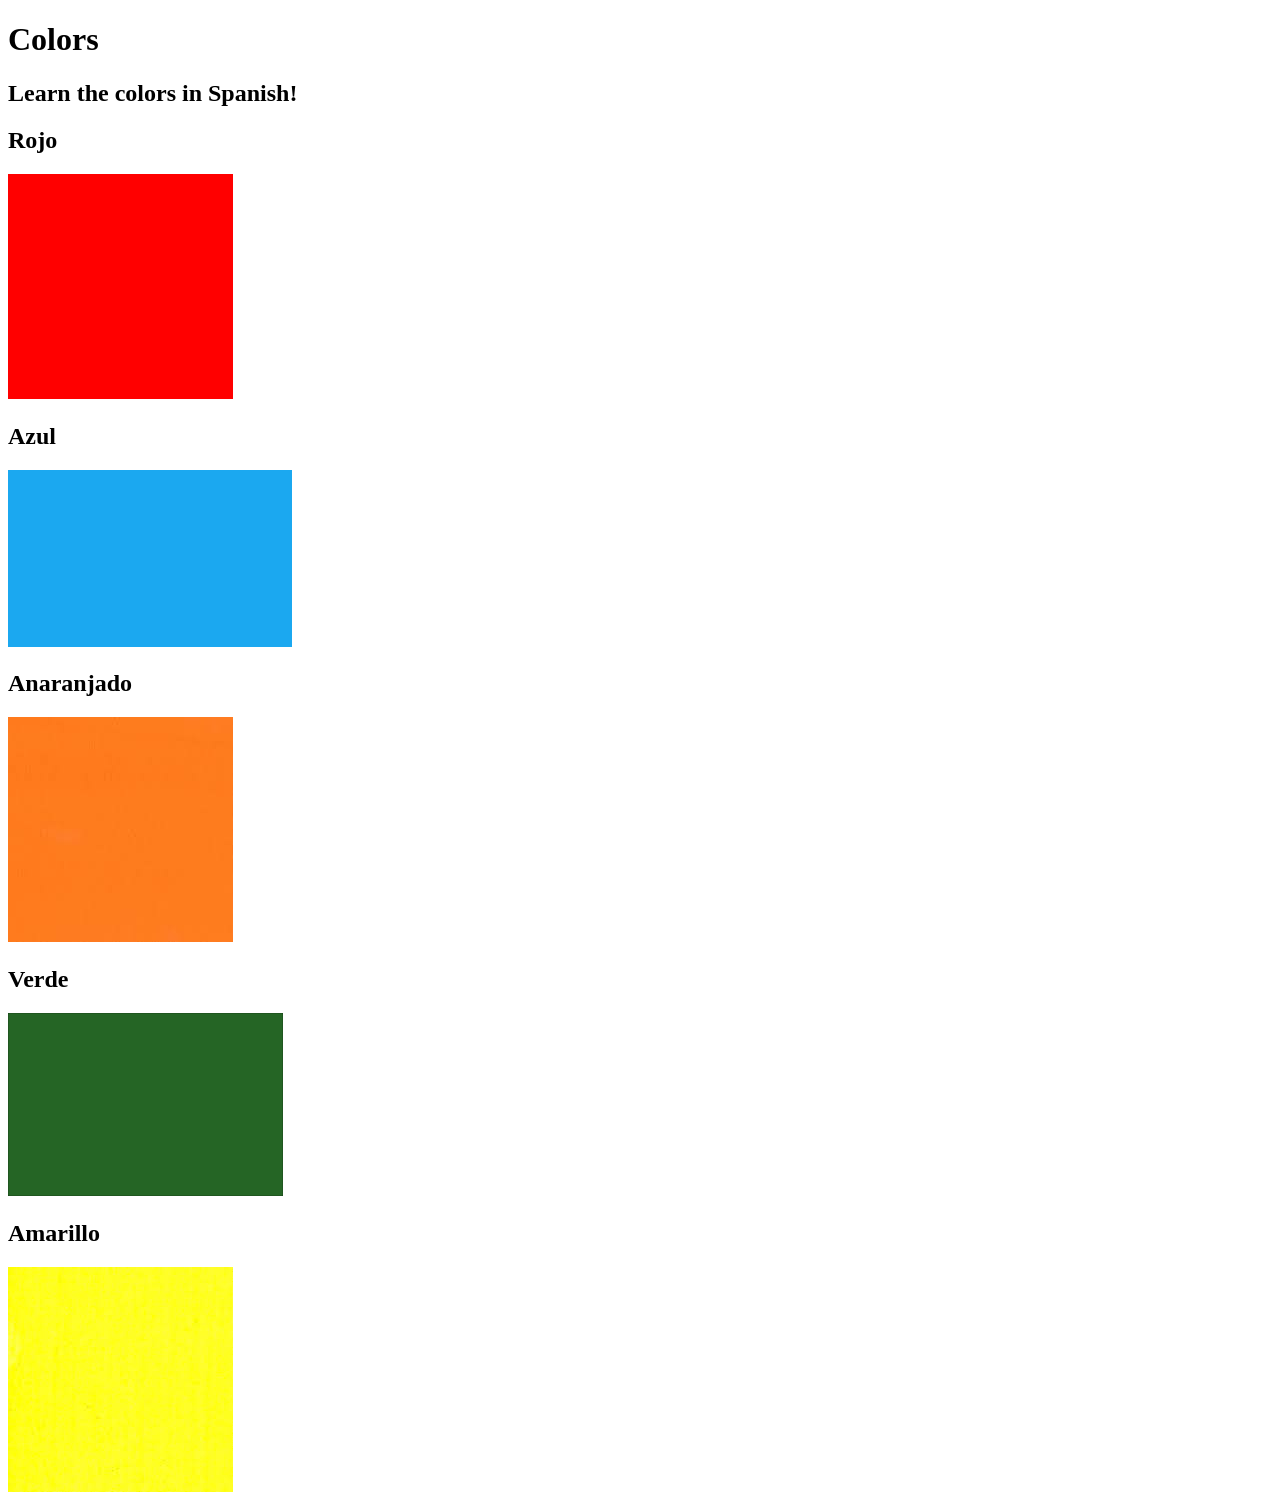
<file: index.html>
<!DOCTYPE html>
<html lang="en">
  <head>
    <meta charset="UTF-8" />
    <title>Spanish Vocabulary</title>
    <link rel="stylesheet" href="./style.css" />
  </head>

  <body>
    <h1>Colors</h1>
    <h2>Learn the colors in Spanish!</h2>
    <h2 class="color-title" id="red">Rojo</h2>
    <img src="./assets/images/red.png" alt="red" />

    <h2 class="color-title" id="blue">Azul</h2>
    <img src="./assets/images/blue.png" alt="blue" />

    <h2 class="color-title" id="orange">Anaranjado</h2>
    <img src="./assets/images/orange.png" alt="orange" />

    <h2 class="color-title" id="green">Verde</h2>
    <img src="./assets/images/green.png" alt="green" />

    <h2 class="color-title" id="yellow">Amarillo</h2>
    <img src="./assets/images/yellow.png" alt="yellow" />
  </body>
</html>

<!-- 
TODOs
IMPORTANT: You should not need to make ANY CHANGES to index.html
All code should be written in your CSS file.

1. Create a CSS file and incorporate it as an external stylesheet.
2. Use CSS to style each of the color titles to meaning. 
Hint: Use the id to help if you don't know the words in spanish.
3. Use CSS to change all the color titles to have "font-weight: normal;"
4. Use CSS (not HTML) to make all the images 200px heigh and 200px wide. 
Hint: 
https://developer.mozilla.org/en-US/docs/Web/CSS/height
https://developer.mozilla.org/en-US/docs/Web/CSS/width
-->
</file>
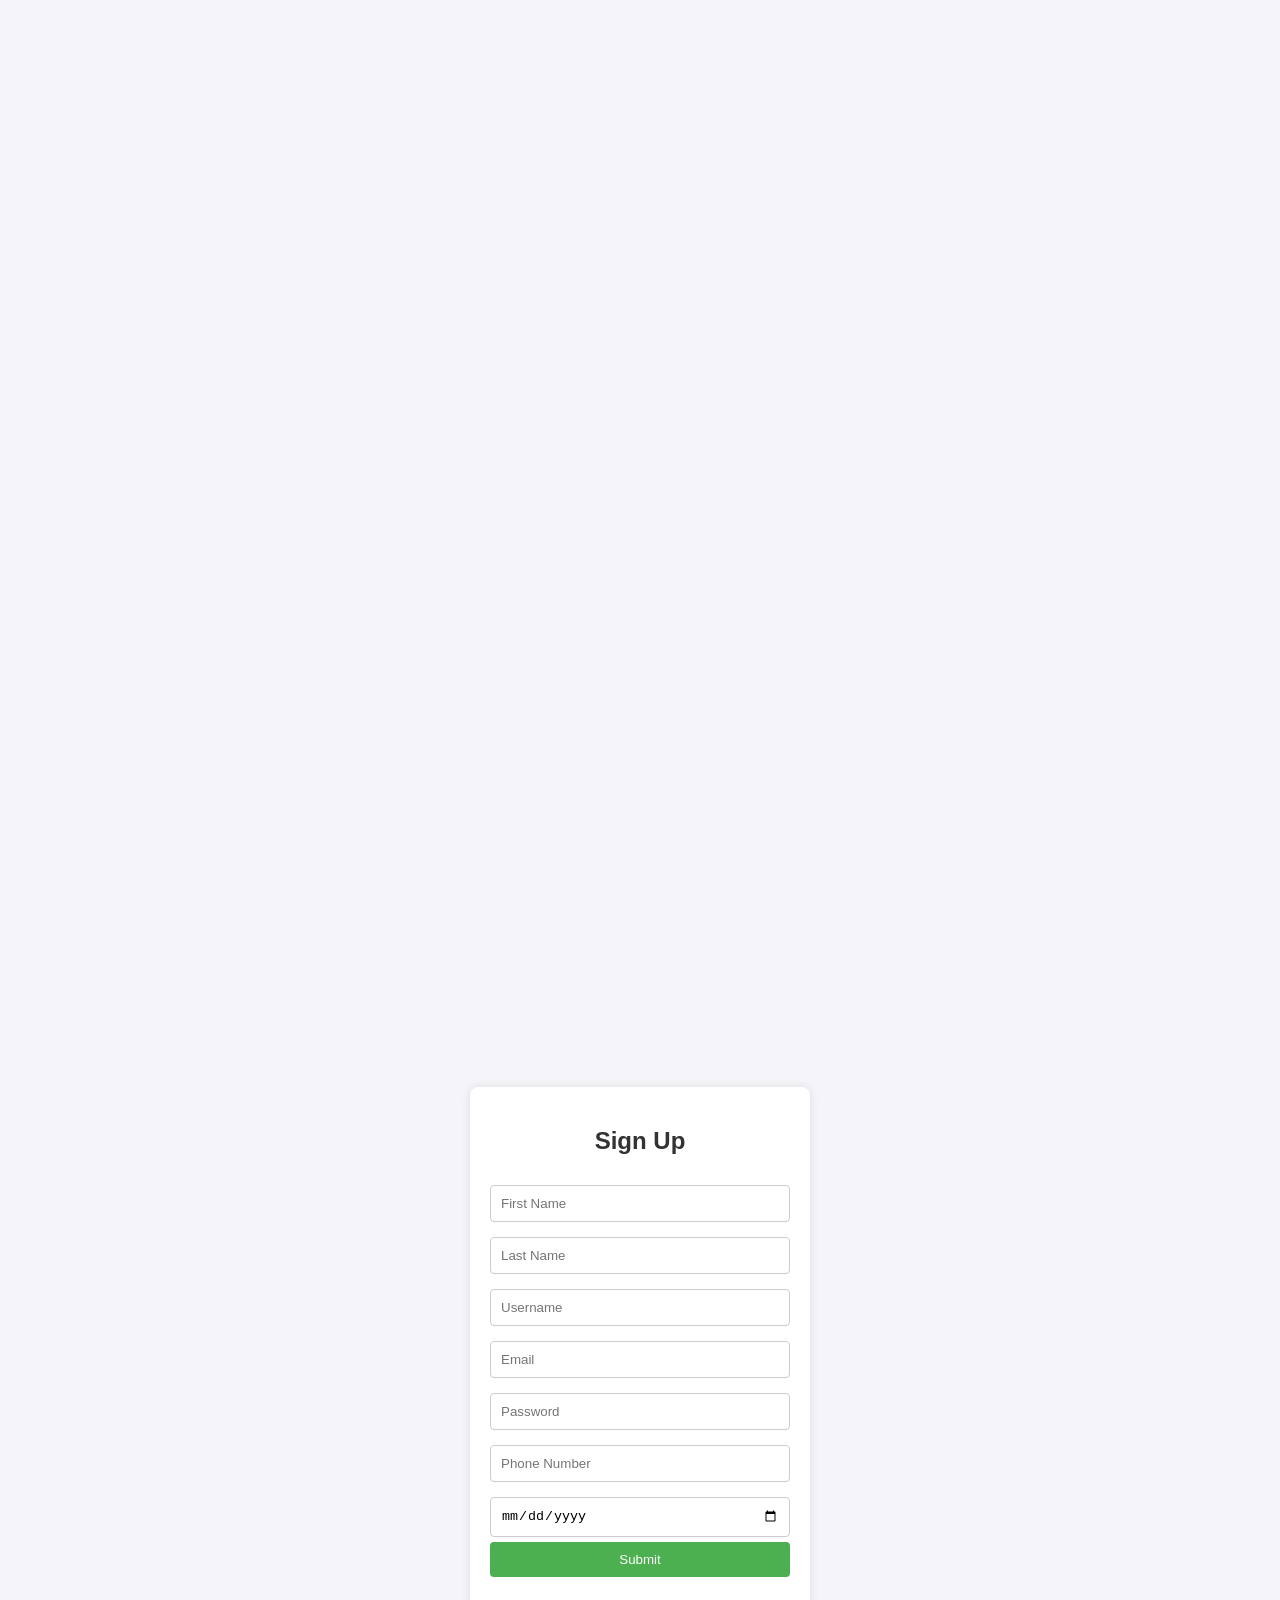
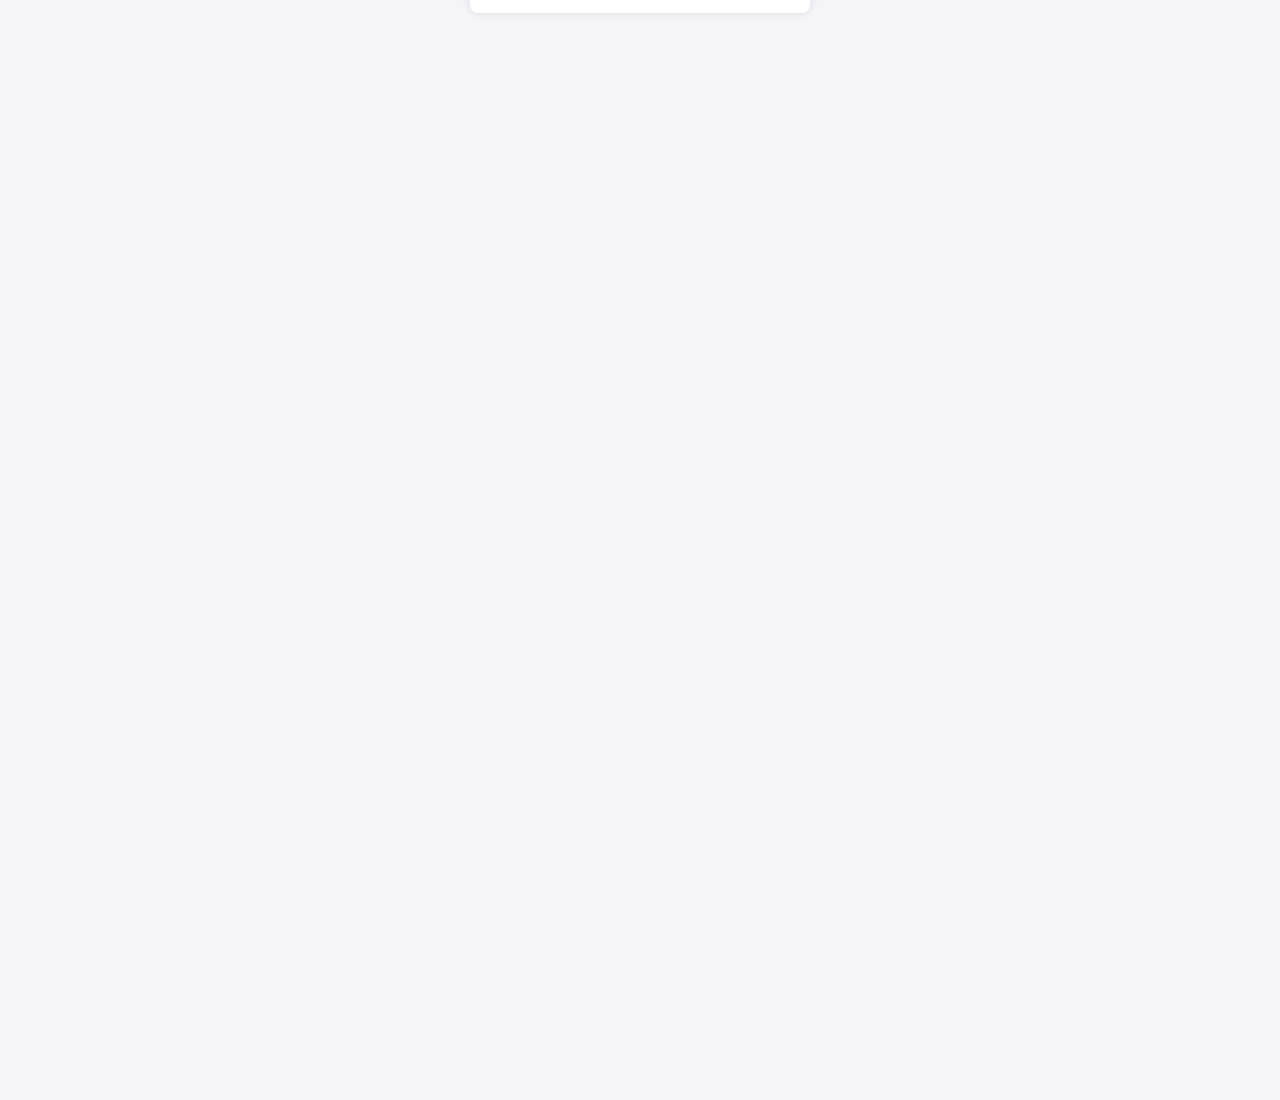
<file: 2.1 Heading Element/index.html>
<html>
<head>
    <style>
        body {
            font-family: Arial, sans-serif;
            display: flex;
            justify-content: center;
            align-items: center;
            height: 300vh;
            background-color: #f4f4f9;
            margin: 0;
        }
        .form-container {
            background-color: #fff;
            padding: 20px;
            border-radius: 8px;
            box-shadow: 0 0 10px rgba(0, 0, 0, 0.1);
            width: 300px;
        }
        h2 {
            text-align: center;
            color: #333;
        }
        input {
            width: 100%;
            padding: 10px;
            margin: 10px 0;
            border: 1px solid #ccc;
            border-radius: 4px;
        }
        button {
            width: 100%;
            padding: 10px;
            background-color: #4CAF50;
            color: white;
            border: none;
            border-radius: 4px;
            cursor: pointer;
        }
        button:hover {
            background-color: #45a049;
        }
        .alert {
            color: red;
            font-size: 12px;
            margin-top: -5px;
        }
    </style>
</head>
<body>
    <div class="form-container">
        <h2>Sign Up</h2>
        <form id="myForm">
            <input type="text" id="firstName" placeholder="First Name" required>
            <div id="firstName-error" class="alert"></div>
            <input type="text" id="lastName" placeholder="Last Name" required>
            <div id="lastName-error" class="alert"></div>
            <input type="text" id="username" placeholder="Username" required>
            <div id="username-error" class="alert"></div>
            <input type="email" id="email" placeholder="Email" required>
            <div id="email-error" class="alert"></div>
            <input type="password" id="password" placeholder="Password" required>
            <div id="password-error" class="alert"></div>
            <input type="tel" id="phone" placeholder="Phone Number" required>
            <div id="phone-error" class="alert"></div>
            <input type="date" id="dob" placeholder="Date of Birth" required>
            <div id="dob-error" class="alert"></div>
            <button type="submit">Submit</button>
        </form>
    </div>
    <script>
        const form = document.getElementById("myForm");
        form.addEventListener("submit", function (e) {
            e.preventDefault();
            const fName = document.getElementById("firstName").value;
            const lName = document.getElementById("lastName").value;
            const user = document.getElementById("username").value;
            const email = document.getElementById("email").value;
            const pass = document.getElementById("password").value;
            const phone = document.getElementById("phone").value;
            const dob = document.getElementById("dob").value;

            let isValid = true;
            document.getElementById("firstName-error").textContent = "";
            document.getElementById("lastName-error").textContent = "";
            document.getElementById("username-error").textContent = "";
            document.getElementById("email-error").textContent = "";
            document.getElementById("password-error").textContent = "";
            document.getElementById("phone-error").textContent = "";
            document.getElementById("dob-error").textContent = "";

            const nameRegex = /^[a-zA-Z]{1,30}$/;
            if (!nameRegex.test(fName)) {
                document.getElementById("firstName-error").textContent = 
                    "First name must be 1-30 letters.";
                isValid = false;
            }
            if (!nameRegex.test(lName)) {
                document.getElementById("lastName-error").textContent = 
                    "Last name must be 1-30 letters.";
                isValid = false;
            }
            const userRegex = /^[a-zA-Z0-9_]{3,15}$/;
            if (!userRegex.test(user)) {
                document.getElementById("username-error").textContent = 
                    "Username must be 3-15 chars (letters, numbers, underscores).";
                isValid = false;
            }
            const emailRegex = /^([a-zA-Z0-9._%+-]+)@([a-zA-Z0-9.-]+)\.([a-zA-Z]{2,})$/;
            if (!emailRegex.test(email)) {
                document.getElementById("email-error").textContent = 
                    "Invalid email address.";
                isValid = false;
            }
            const passRegex = /^(?=.*[a-z])(?=.*[A-Z])(?=.*\d)(?=.*[@$!%?&])[A-Za-z\d@$!%?&]{8,}$/;
            if (!passRegex.test(pass)) {
                document.getElementById("password-error").textContent = 
                    "Password must have 8+ chars, 1 uppercase, 1 number, 1 special char.";
                isValid = false;
            }
            const phoneRegex = /^[7-9][0-9]{9}$/;
            if (!phoneRegex.test(phone)) {
                document.getElementById("phone-error").textContent = 
                    "Phone must be 10 digits, starting with 7-9.";
                isValid = false;
            }
            const today = new Date();
            const bDate = new Date(dob);
            const age = today.getFullYear() - bDate.getFullYear();
            const month = today.getMonth() - bDate.getMonth();
            if (age < 18 || (age === 18 && month < 0)) {
                document.getElementById("dob-error").textContent = 
                    "You must be at least 18 years old.";
                isValid = false;
            }
            if (isValid) {
                alert("Form submitted successfully!");
            }
        });
    </script>
</body>
</html>
</file>
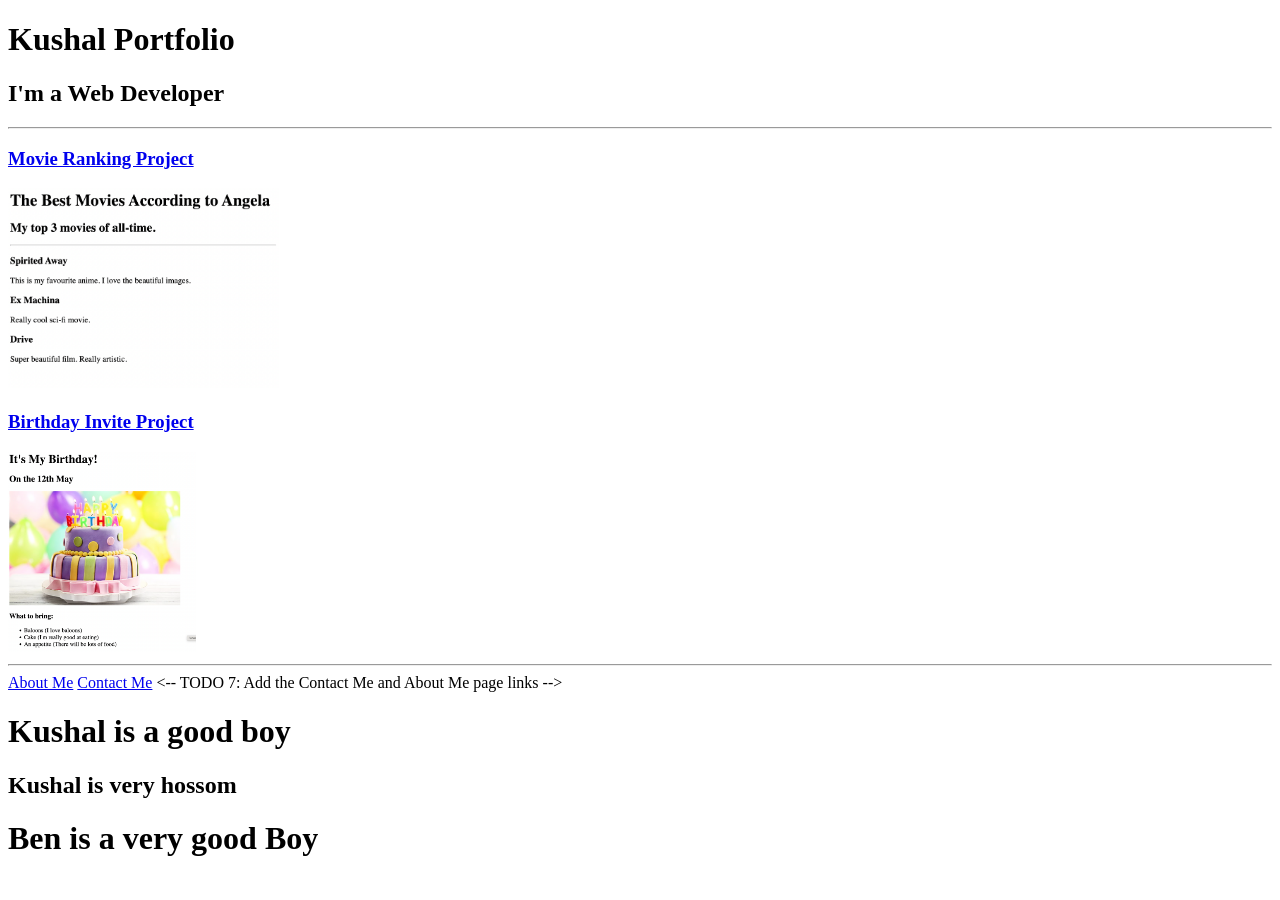
<file: 4.3 HTML Porfolio Project/index.html>
<!DOCTYPE html>
<html lang="en">

<head>
  <meta charset="UTF-8">
  <title>Kushal Portfolio</title>
</head>

<body>
  <h1>Kushal Portfolio</h1>
  <h2>I'm a Web Developer</h2>
  <hr />
  <h3><a href="./public/movie-ranking.html">Movie Ranking Project</a></h3>
  <img src="./assets/images/movie-ranking.png" height="200" alt="movie ranking project preview"/>
  <h3><a href="./public/birthday-invite.html">Birthday Invite Project</a></h3>
  <img src="./assets/images/birthday-invite.png" height="200" alt="birthday invite project preview"/>
  <hr />
  <a href="./public/about.html">About Me</a>
  <a href="./public/contact.html">Contact Me</a>
</body>

</html>  <-- TODO 7: Add the Contact Me and About Me page links --> 

<body>
  <h1>Kushal is a good boy</h1>
  <h2>Kushal is very hossom</h2>
  <h1>Ben is a very  good Boy </h1>
</body>
</file>
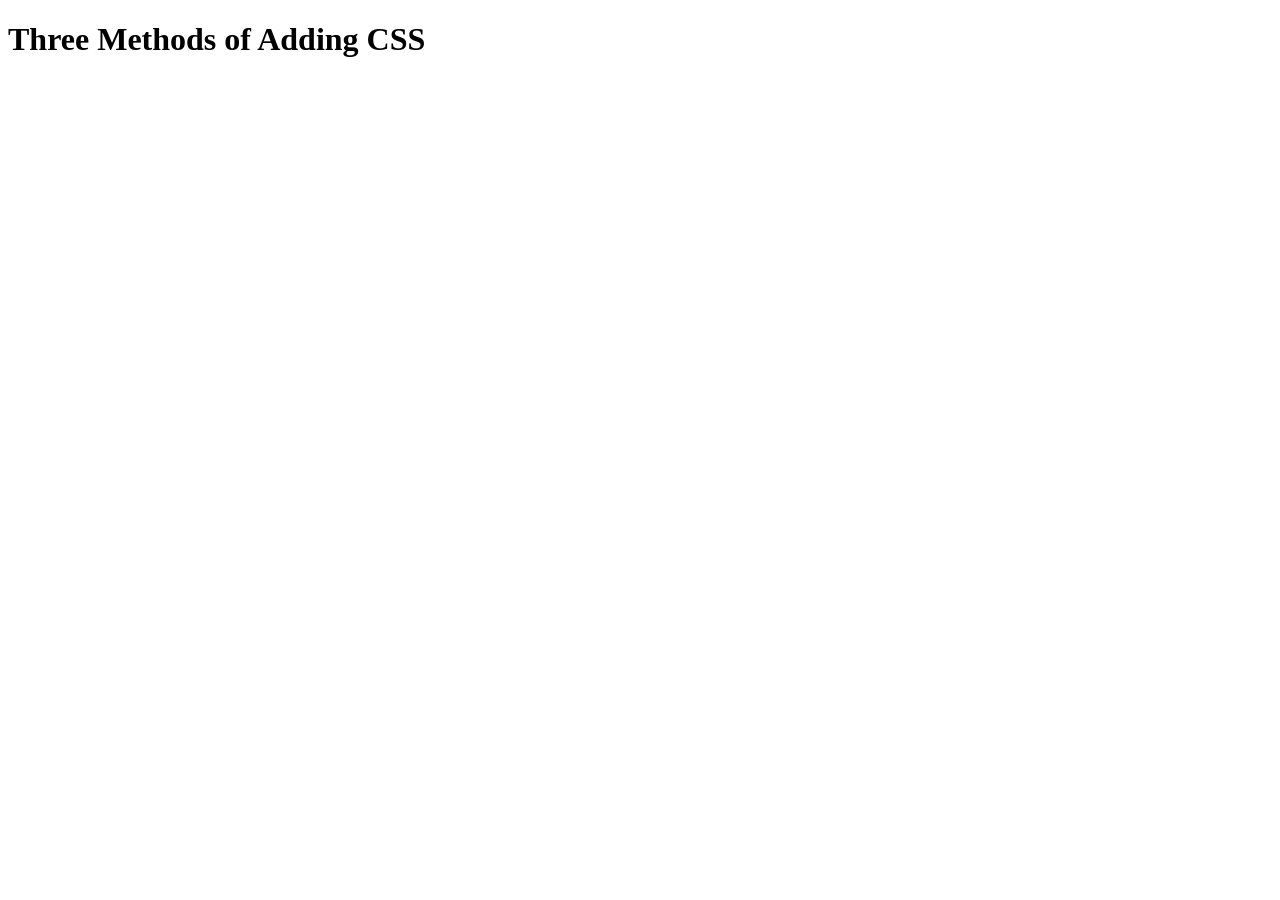
<file: 5.1. Adding CSS/index.html>
<!DOCTYPE html>
<html lang="en">

<head>
  <meta charset="UTF-8">
  <title>Adding CSS</title>
</head>

<body>
  <h1>Three Methods of Adding CSS</h1>
  <!-- Create 3 Links to The 3 Webpages: inline, internal and external -->
</body>

</html>
</file>
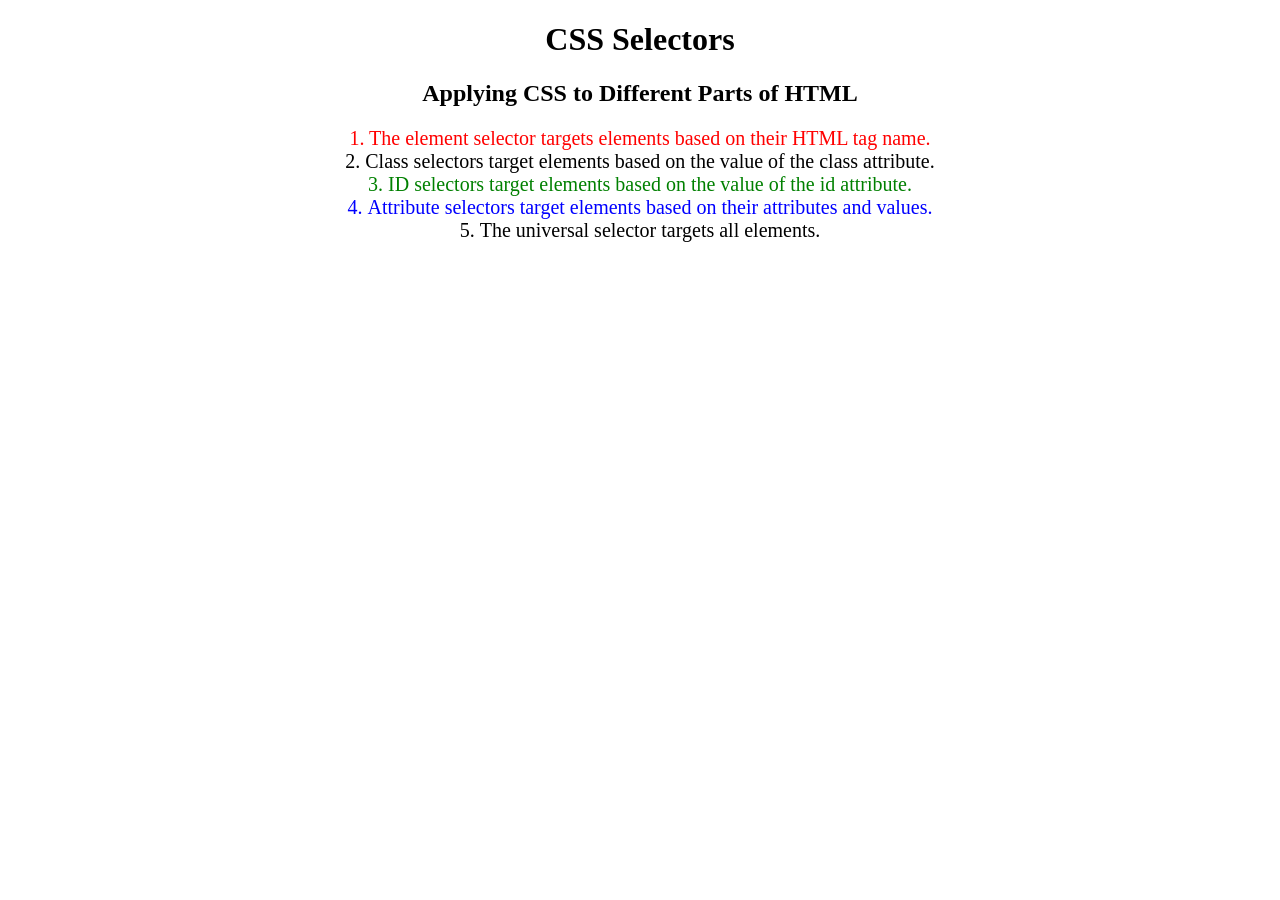
<file: 5.3 CSS Selectors/index.html>
<!DOCTYPE html>
<html lang="en">

<head>
  <meta charset="UTF-8">
  <title>CSS Selectors</title>
  <link rel="stylesheet" href="./style.css" />
</head>

<body>
  <h1>CSS Selectors</h1>
  <h2>Applying CSS to Different Parts of HTML</h2>
  <!-- TODO 1: Set the CSS for all paragraph tags to "color: red" -->
  <p class="note">1. The element selector targets elements based on their HTML tag name.</p>

  <ol>
    <!-- TODO 2: Set the CSS for all elements with a class of "note" to "font-size: 20px" -->
    <li class="note" value="2">Class selectors target elements based on the value of the class attribute.</li>

    <!-- TODO 3: Set the CSS for the element with an id of "id-selector-demo" to "color: green" -->
    <li class="note" id="id-selector-demo" value="3">ID selectors target elements based on the value of the id
      attribute.</li>

    <!-- TODO 4: Set the CSS for the li elements that have the "value" attribute set to "4" to have "color: blue" -->
    <li class="note" value="4">Attribute selectors target elements based on their attributes and values.</li>

    <!-- TODO 5: Set all elements to have "text-align: center" -->
    <li class="note" value="5">The universal selector targets all elements.</li>
  </ol>
</body>

</html>
</file>
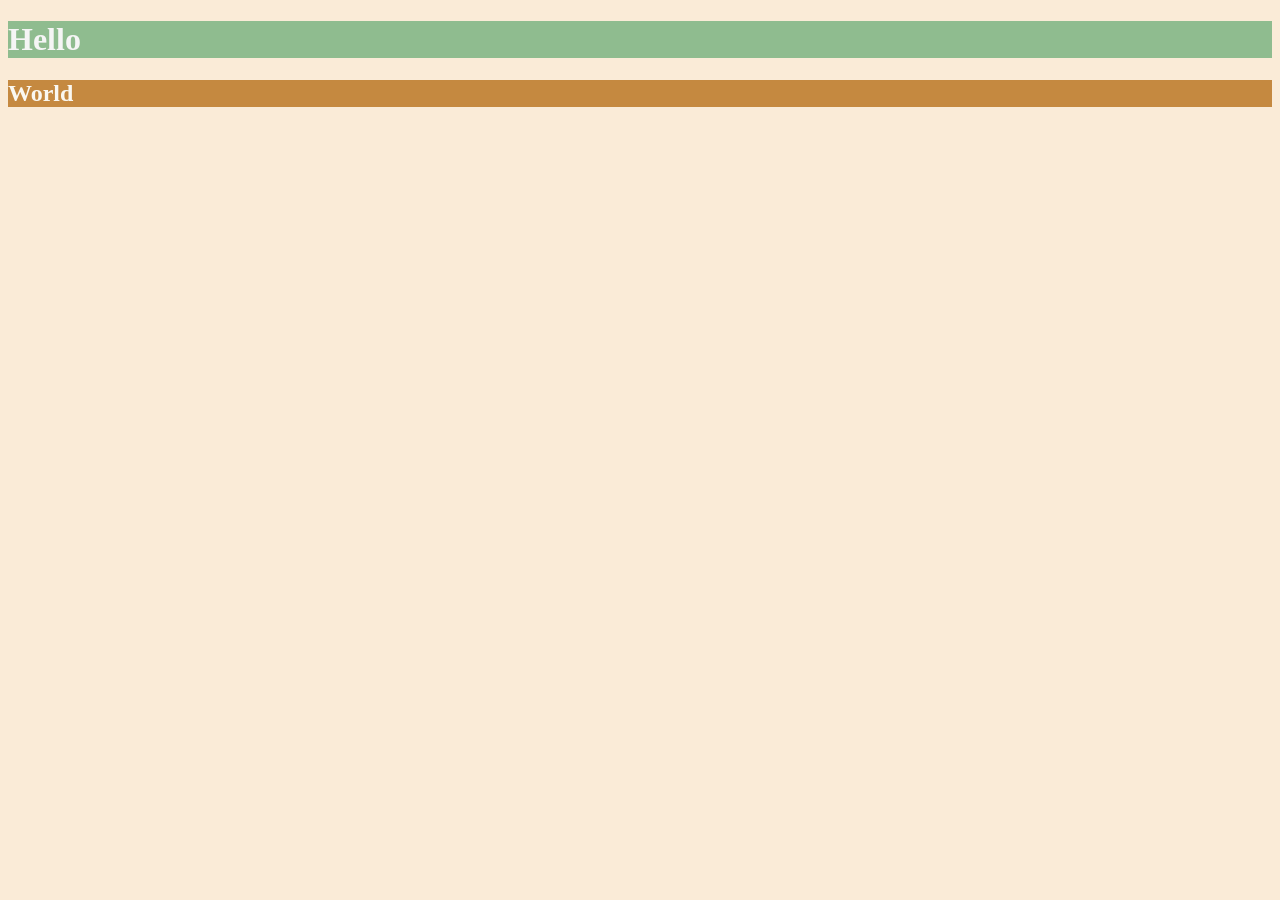
<file: 6.0 CSS Colors/index.html>
<!DOCTYPE html>
<html lang="en">

<head>
  <meta charset="UTF-8">
  <title>Colors</title>
  <style>
     body {
      background-color: antiquewhite;
    }

    h1 {
      color: whitesmoke;
      background-color: darkseagreen;
    }

    h2 {
      color: #FAF8F1;
      background-color: #C58940;
    }

  /* Write your CSS code here. */
    /* 1. Make the background of the webpage "antiquewhite"
    2. Make the h1 "whitesmoke"
    3. Make the background of the h1 "darkseagreen"
    4. Make the h2 #FAF8F1
    5. Make the background of the h2 "#C58940" */
  </style>
</head>

<body>
  <h1>Hello</h1>
  <h2>World</h2>
</body>

</html>
</file>
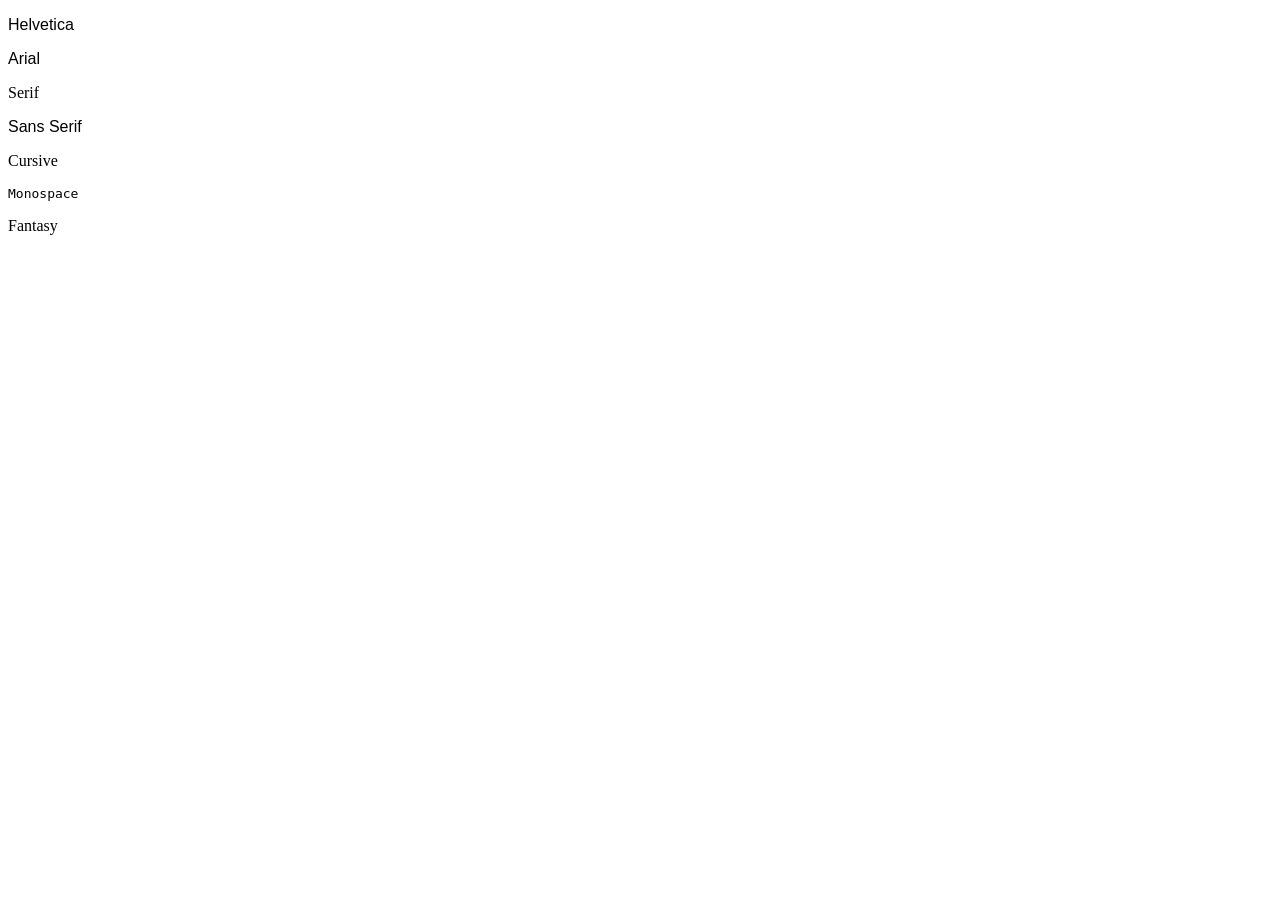
<file: font-family.html>
<!DOCTYPE html>
<html lang="en">

<head>
  <meta charset="UTF-8">
  <title>Font Family</title>
  <style>
    #helvetica {
      font-family: Helvetica, sans-serif;
    }

    #arial {
      font-family: Arial, sans-serif;
    }

    #serif {
      font-family: serif;
    }

    #sans-serif {
      font-family: sans-serif;
    }

    #cursive {
      font-family: cursive;
    }

    #monospace {
      font-family: monospace;
    }

    #fantasy {
      font-family: fantasy;
    }
  </style>
</head>

<body>
  <p id="helvetica">Helvetica</p>
  <p id="arial">Arial</p>
  <p id="serif">Serif</p>
  <p id="sans-serif">Sans Serif</p>
  <p id="cursive">Cursive</p>
  <p id="monospace">Monospace</p>
  <p id="fantasy">Fantasy</p>

</body>

</html>
</file>
<file: style.css>
/*  Don't change the existing CSS. */

.box {
  background-color: blue;
  padding: 10px;
}

p {
  color: yellow;
  margin: 0;
  padding: 0;
}
</file>
<file: 5.3 CSS Selectors/style.css>
ol {
  margin-left: -40px;
  margin-top: -20px;
  list-style-position: inside;
}

/* Write your CSS below, don't change the rules above. */
p{
  color:red
}

.note {
  font-size: 20px;

}

#id-selector-demo{
color: green
}

li[value= "4"]{

color: blue
}

*{
text-align: center
}
</file>
